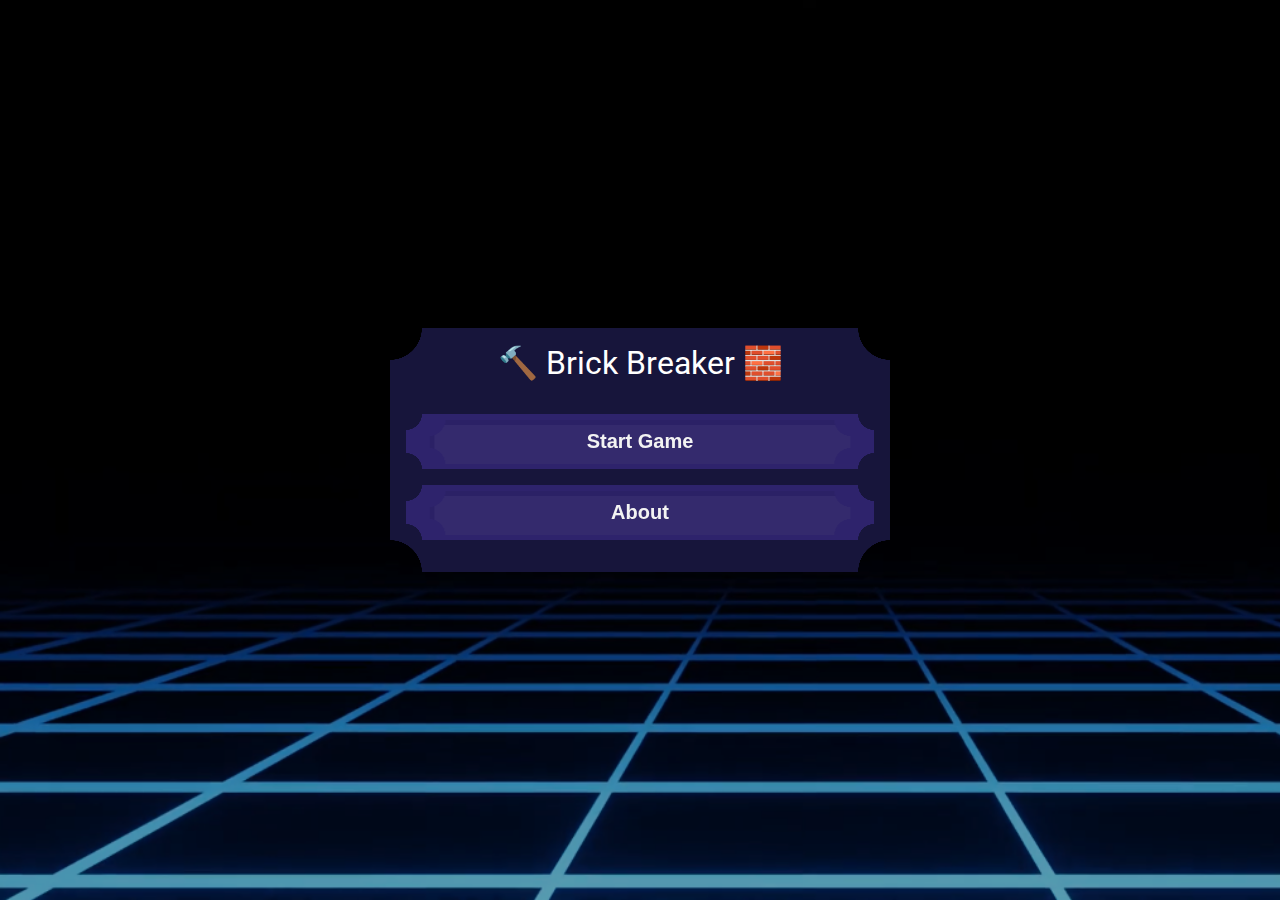
<file: index.html>
<!DOCTYPE html>
<html lang="en">

<head>
    <meta charset="UTF-8">
    <meta name="viewport" content="width=device-width, initial-scale=1.0">
    <title>Document</title>
    <link rel="stylesheet" href="game/styles/bricks.css">
    <link rel="stylesheet" href="game/styles/paddle.css">
    <link rel="stylesheet" href="game/styles/game.css">
    <link rel="stylesheet" href="game/styles/ball.css">
    <link rel="stylesheet" href="game/styles/menu.css">

</head>

<body style="background-image: url(wallpaper.png);background-repeat: no-repeat;background-size: cover;">
    <audio id="main_song" loop
        src="https://cdn.glitch.global/cba8dee2-9d46-4788-8bc0-6cf090beed46/song.mp3?v=1738534414607"></audio>
    <div class="unsupported-screen" id="unsupported_screen">
        <h1>Sorry</h1>
        <p>please open from pc for better experience</p>
    </div>
    <div class="menus-ui"></div>

    <!-- <canvas id="canvas"></canvas>
    <script src="scripts/engine.js"></script> -->
    <script src="/game/scripts/main.js" type="module"></script>
</body>

</html>
</file>
<file: game/styles/bricks.css>
body {
    display: flex;
    justify-content: center;
    align-items: center;
    height: 100vh;
    margin: 0;
    background: #1a1a1ac4;
}

.bricks-container {
    align-content: center;
    border-radius: 15px;
    padding: 20px;
}

.brick {
    width: 60px;
    height: 30px;
    background: linear-gradient(to bottom, #392c44a4, #f7a6dcea);
    border-radius: 5px;
    border: 1px solid #700070;
    position: relative;
    overflow: hidden;
}

.brick.cracked {
    background: linear-gradient(to bottom, #392c44bb, #f7a6dcea);
}

.brick.cracked::after {
    content: "";
    position: absolute;
    top: 0;
    left: 0;
    width: 100%;
    height: 100%;
    background: url('cracked-brick2.png');
    opacity: 0.7;
}

.brick.hidden {
    visibility: hidden;
}

.silverBrick {
    background: silver;
    pointer-events: none;
    border: 2px solid #8a8a8a;
    box-shadow: 0 0 5px #888888;
}
</file>
<file: game/styles/paddle.css>
* {
    box-sizing: border-box;
    padding: 0;
    margin: 0;
}

.paddle-container {
    display: flex;
    margin: 0 auto;
    height: 20%;
    justify-content: center;
    align-items: flex-end;
    /* position: fixed; */
    bottom: 0;
    right: 0;
    left: 0;
    /* background-color: aqua; */

}

.paddle-initial {
    width: 80px;
    height: 20px;
    border: 1px solid black;
    background-color: #8a2e2e;
    align-self: flex-end;
    border-radius: 5px;

    /* remember: absoulte elements are relative to their non-static parents, and not from the normal document flow */
    position: absolute;
    cursor: pointer;

    &.touched {
        background: black !important;
    }
}

.paddle-initial:hover {
    background-color: #b13737;
}

.paddle-expanded {
    width: 120px;
    height: 20px;
    border: 1px solid black;
    background-color: #8a2e2e;
    align-self: flex-end;
}
</file>
<file: game/styles/game.css>
.game-container {
    height: 500px;
    width: 1100px;
    background: rgb(175, 175, 175);
    border-radius: 30px;
}


.game-container.bottom-hit-effect {
    animation: hit-effect 0.25s forwards;
}


@keyframes hit-effect {
    0% {
        background: #E52020;
    }

    100% {
        background: rgb(175, 175, 175);
    }
}
</file>
<file: game/styles/ball.css>
#ball {
  width: 36px;
  height: 36px;
  border-radius: 50%;
  position: absolute;
  pointer-events: none;
  user-select: none;
}

#lives-container {
   position: absolute;

   margin: 5px;
}

.heart-icon {
 width: 30px;
 height: 30px;
}
</file>
<file: game/styles/menu.css>
@import url('https://fonts.googleapis.com/css2?family=Roboto:ital,wght@0,100..900;1,100..900&display=swap');


.menu {
    background: #17153B;
    mask: radial-gradient(2rem at 2rem 2rem, rgba(0, 0, 0, 0) 99%, #000) -2rem -2rem;
    font-family: "Roboto", serif;
    width: 500px;
    animation: menu-hide 325ms reverse forwards;
}

.menu.hidden {
    position: absolute;
    animation: menu-hide 325ms forwards;
}

.menu.visible {
    animation: menu-visible 325ms forwards;
}

@keyframes menu-hide {
    to {
        scale: 0.95;
        opacity: 0;
        pointer-events: none;
    }
}

@keyframes menu-visible {
    from {
        scale: 0.95;
        opacity: 0;
        pointer-events: none;
    }

    to {
        scale: 1;
        opacity: 1;
        pointer-events: all;
    }
}


.menu-title {
    text-align: center;
    font-size: 2rem;
    color: white;
    padding: 1rem;
}

.menu-items {
    display: flex;
    flex-direction: column;
    gap: 1rem;
    padding: 1rem;
    padding-bottom: 2rem;
}

.menu-item {
    position: relative;
    padding: 1rem;
    text-align: center;
    font-size: 1.25rem;
    font-weight: 600;
    color: black;
    background: #2E236C;
    color: white;
    mask: radial-gradient(1rem at 1rem 1rem, transparent 99%, #82cd47) -1rem -1rem;
    transition: 225ms;
    will-change: transform;
    backface-visibility: hidden;
    transform: translateZ(0);
    -webkit-font-smoothing: subpixel-antialiased;
    width: 100%;
    border: 0;
}

.menu-item:hover {
    scale: 1.025;
}





.menu-item:hover::after {
    --c-1: #ffffff20;
}

.menu-item:active {
    scale: 1.0128;
}

.menu-item::after {
    content: "";
    transition: 100ms;
    position: absolute;
    top: 50%;
    left: 50%;
    translate: -50% -50%;
    width: 90%;
    height: 80%;
    z-index: 0;
    display: flex;
    flex-direction: column;
    background: #0000000c;
    mask: radial-gradient(1rem at 1rem 1rem, transparent 99%, #000) -1rem -1rem;
    filter: drop-shadow(5px 5px 0px white);
}




@keyframes hide-menu {

    /*   from{
/*     max-height: var(--current-h);
    scale: 1;
  } */
    to {
        /*     max-height: 0; */
        scale: 0.5;
        opacity: 0.25;
    }
}


.menus-ui {
    position: fixed;
    top: 0;
    left: 0;
    width: 100vw;
    height: 100vh;
    background: #00000050;
    display: grid;
    place-content: center;
    transition: background 325ms;
    z-index: 30;

    &:empty {
        background: transparent;
        pointer-events: none;

    }
}


.custom-item {
    color: white;
}


#unsupported_screen {
    position: fixed;
    top: 0;
    left: 0;
    width: 100vw;
    height: 100vh;
    padding: 1rem;
    z-index: 40;

    display: flex;
    flex-direction: column;
    align-items: center;
    justify-content: center;

    background: black;
    color: white;
    font-size: 1.2rem;
    text-align: center;

    @media screen and (min-width: 1100px) {
        display: none;
    }
}
</file>
